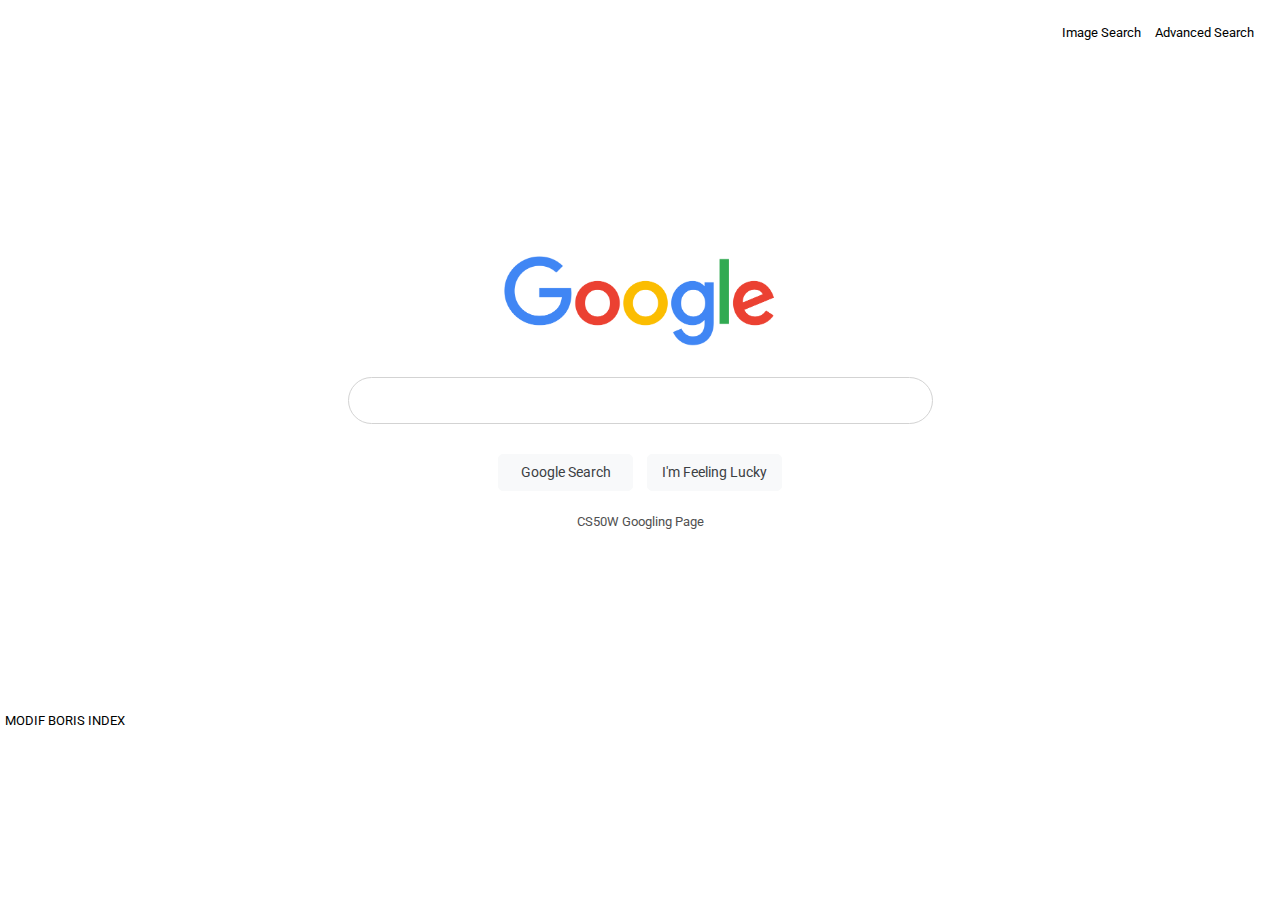
<file: AXEL_PROJET/index.html>
<!DOCTYPE html>
<html lang="en">
    <head>
        <title>Search</title>
        <meta name="viewport" content="width=device-width, initial-scale=1.0">
        <link rel="stylesheet" href="style.css">
        <!-- Applying google police font -->
        <link href="https://fonts.googleapis.com/css2?family=Roboto:wght@400;700&display=swap" rel="stylesheet">
    </head>
    <body>
        <div class="nav-bar">
            <div class="nav-container"></div>
            <div class="links">
                <a href="image.html">Image Search</a>
                <a href="advanced.html">Advanced Search</a>
            </div>
        </div>
        <div class="center">
        <div class="main">
            <div class="logo">
                <img src="images/google.png" alt="Google_logo">
            </div>
            <form action="https://google.com/search">
                <div class="input">
                    <input class="text-area" type="text" name="q">
                </div>
                <div class>
                    <input class="button" type="submit" value="Google Search">
                    <input class="button" type="submit" value="I'm Feeling Lucky" name="btnI">
                </div>
            </form>
            <p class="footer">CS50W Googling Page</p>
        </div>
        </div>
        <a href="../BORIS_MODIF/index.html">MODIF BORIS INDEX</a>
    </body>
</html>
</file>
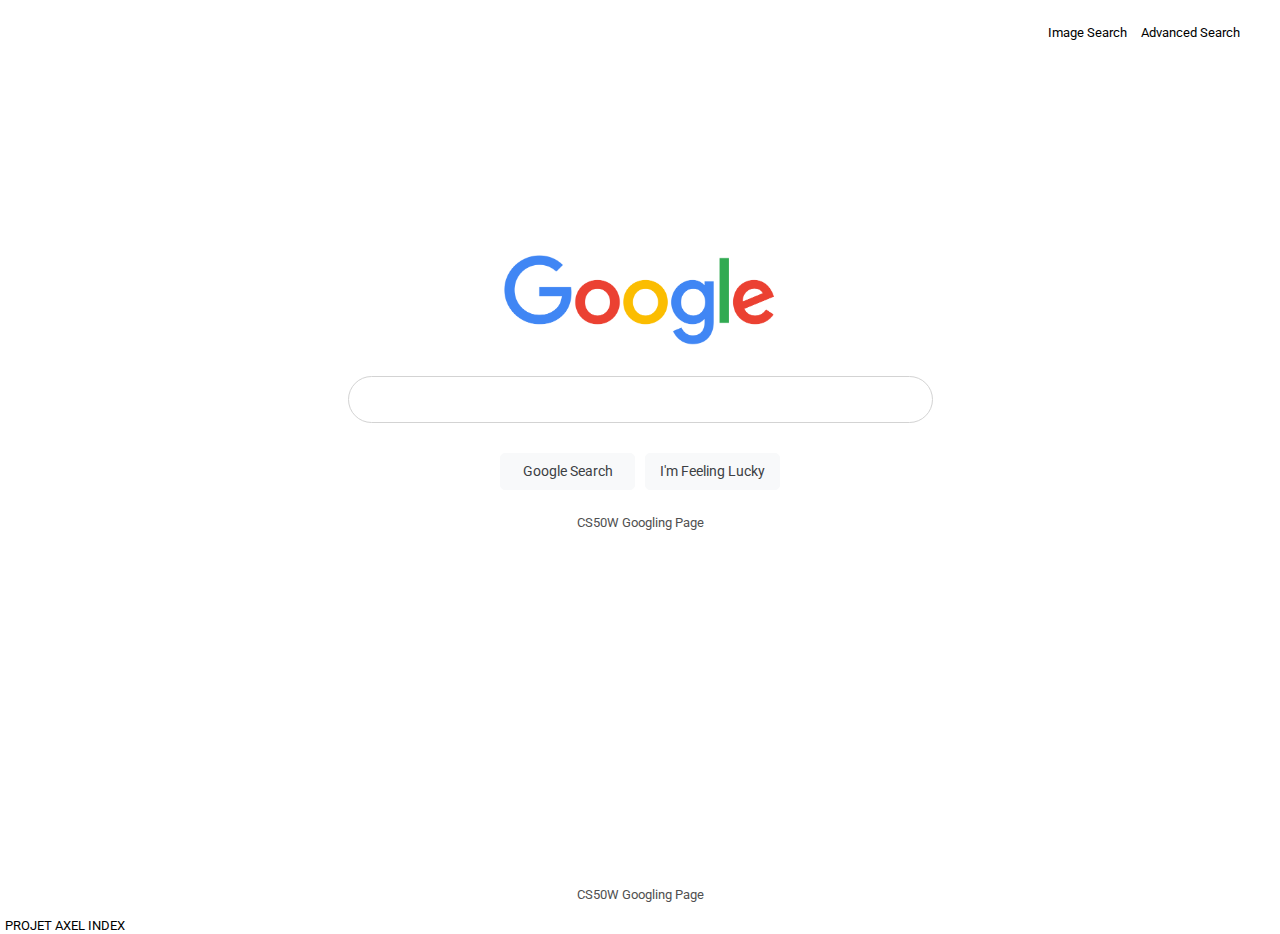
<file: BORIS_MODIF/index.html>
<!DOCTYPE html>
<html lang="en">
    <head>
        <title>Search</title>
        <meta name="viewport" content="width=device-width, initial-scale=1.0">
        <link rel="stylesheet" href="style.css">
        <!-- Applying google police font -->
        <link href="https://fonts.googleapis.com/css2?family=Roboto:wght@400;700&display=swap" rel="stylesheet">
    </head>

    <body>

        <nav>
            <div class="links">
                <a href="image.html">Image Search</a>
                <a href="advanced.html">Advanced Search</a>
            </div>
        </nav>

        <main>
            <div class="logo">
                <img src="images/google.png" alt="Google_logo">
            </div>
            <form action="https://google.com/search">
                <input class="text-area" type="text" name="q">
                <div class="submit-button">
                    <input class="button" type="submit" value="Google Search">
                    <input class="button" type="submit" value="I'm Feeling Lucky" name="btnI">
                </div>
            </form>
            <p class="footer">CS50W Googling Page</p>
        </main>

        <!-- footer a supprimer suivant ta maquette, 
        juste pour te montrer que si il s'agit d'un footer, 
        il est normalement situé en bas de ta structure (pas dans le main) -->
        <footer>
            <p>CS50W Googling Page</p>
        </footer>

        <a href="../AXEL_PROJET/index.html">PROJET AXEL INDEX</a>

    </body>
</html>
</file>
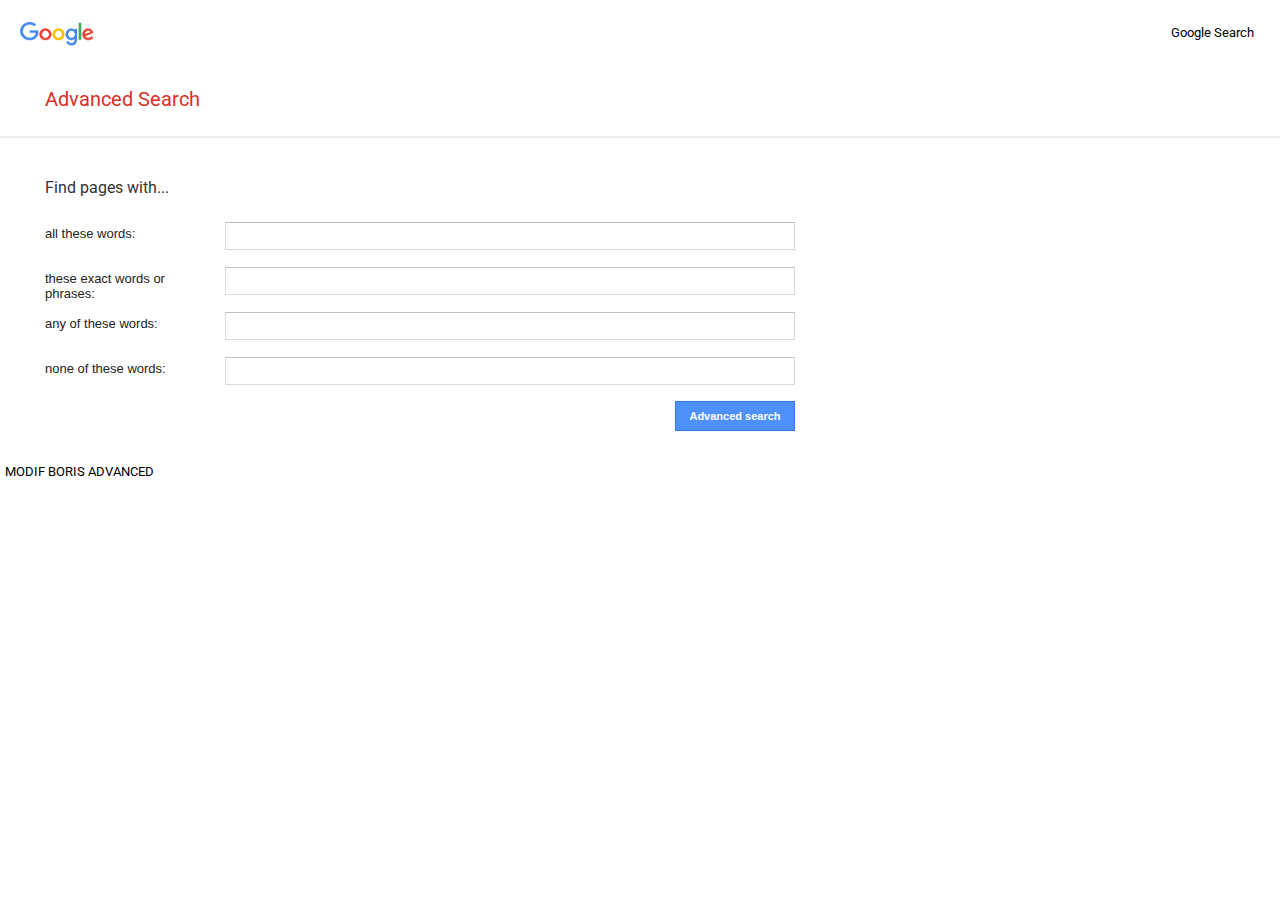
<file: AXEL_PROJET/advanced.html>
<!DOCTYPE html>
<html lang="en">
    <head>
        <title>Search</title>
        <meta name="viewport" content="width=device-width, initial-scale=1.0">
        <link rel="stylesheet" href="style.css">
        <!-- Applying google police font -->
        <link href="https://fonts.googleapis.com/css2?family=Roboto:wght@400;700&display=swap" rel="stylesheet">
    </head>
    <body>
        <div class="nav-bar">
            <div class="nav-container">
                <a href="index.html">
                <img class="logo_small" src="images/google.png" alt="google_small">
                </a>
            </div>
            <div class="links">
                <a href="index.html">Google Search</a>
            </div>
        </div>
        <div class="appbar">
            <p>Advanced Search</p>
        </div>
        <hr>
        <div class="form-container">
            <form action="https://google.com/search">
                <p class="form-title">Find pages with...</p>
                <div class="adv_inputs">
                    <label class="form-description" for="all_words">all these words: </label>
                    <input type="text" id="all_words" class="form-input" name="as_q">
                </div>
                <div class="adv_inputs">
                    <label class="form-description" for="exact">these exact words or phrases: </label>
                    <input type="text" id="exact" class="form-input" name="as_epq">
                </div>
                <div class="adv_inputs">
                    <label class="form-description" for="exact">any of these words: </label>
                    <input type="text" id="exact" class="form-input" name="as_oq">
                </div>
                <div class="adv_inputs">
                    <label class="form-description" for="exact">none of these words: </label>
                    <input type="text" id="exact" class="form-input" name="as_eq">
                </div>
                <div class="adv_inputs">
                    <button class="adv_button" type="submit">Advanced search</button>
                </div>
            </form>
        </div>

        <a href="../BORIS_MODIF/advanced.html">MODIF BORIS ADVANCED</a>
    </body>
</html>
</file>
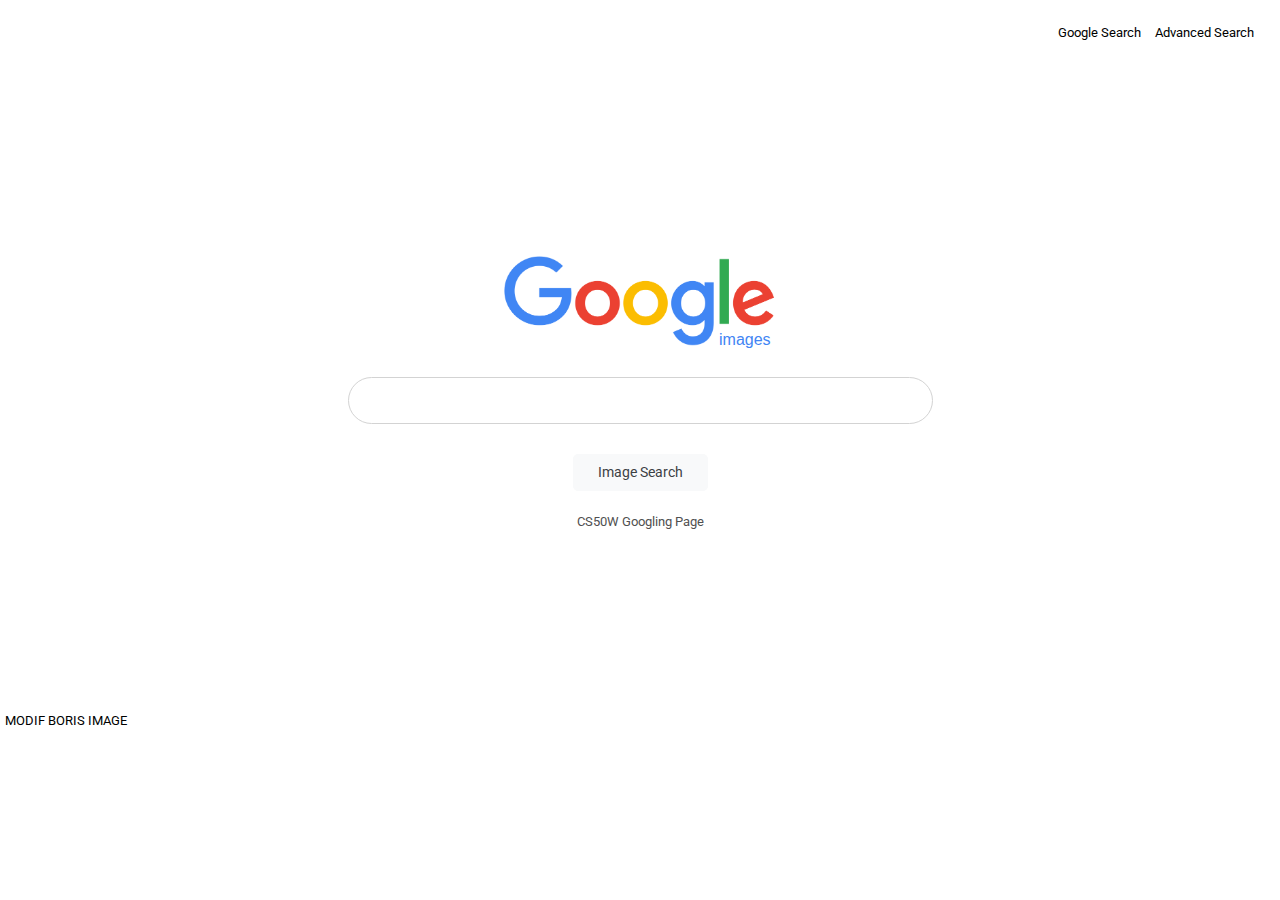
<file: AXEL_PROJET/image.html>
<!DOCTYPE html>
<html lang="en">
    <head>
        <title>Search</title>
        <meta name="viewport" content="width=device-width, initial-scale=1.0">
        <link rel="stylesheet" href="style.css">
        <!-- Applying google police font -->
        <link href="https://fonts.googleapis.com/css2?family=Roboto:wght@400;700&display=swap" rel="stylesheet">
    </head>
    <body>
        <div class="nav-bar">
            <div class="nav-container"></div>
            <div class="links">
                <a href="index.html">Google Search</a>
                <a href="advanced.html">Advanced Search</a>
            </div>
        </div>
        <div class="center">
        <div class="main">
            <div class="logo">
                <img src="images/google.png" alt="Google_logo">
                <span class="logo_complement">images</span>
            </div>
            <form action="https://google.com/search">
                <div class="input">
                    <input class="text-area" type="text" name="q">
                </div>
                <div class>
                    <!-- Adding hidden input for image search parameters -->
                    <input type="hidden" name="client" value="img">
                    <input type="hidden" name="udm" value="2">
                    <input class="button" type="submit" value="Image Search">
                </div>
            </form>
            <p class="footer">CS50W Googling Page</p>
        </div>
        </div>
        <a href="../BORIS_MODIF/image.html">MODIF BORIS IMAGE</a>
    </body>
</html>
</file>
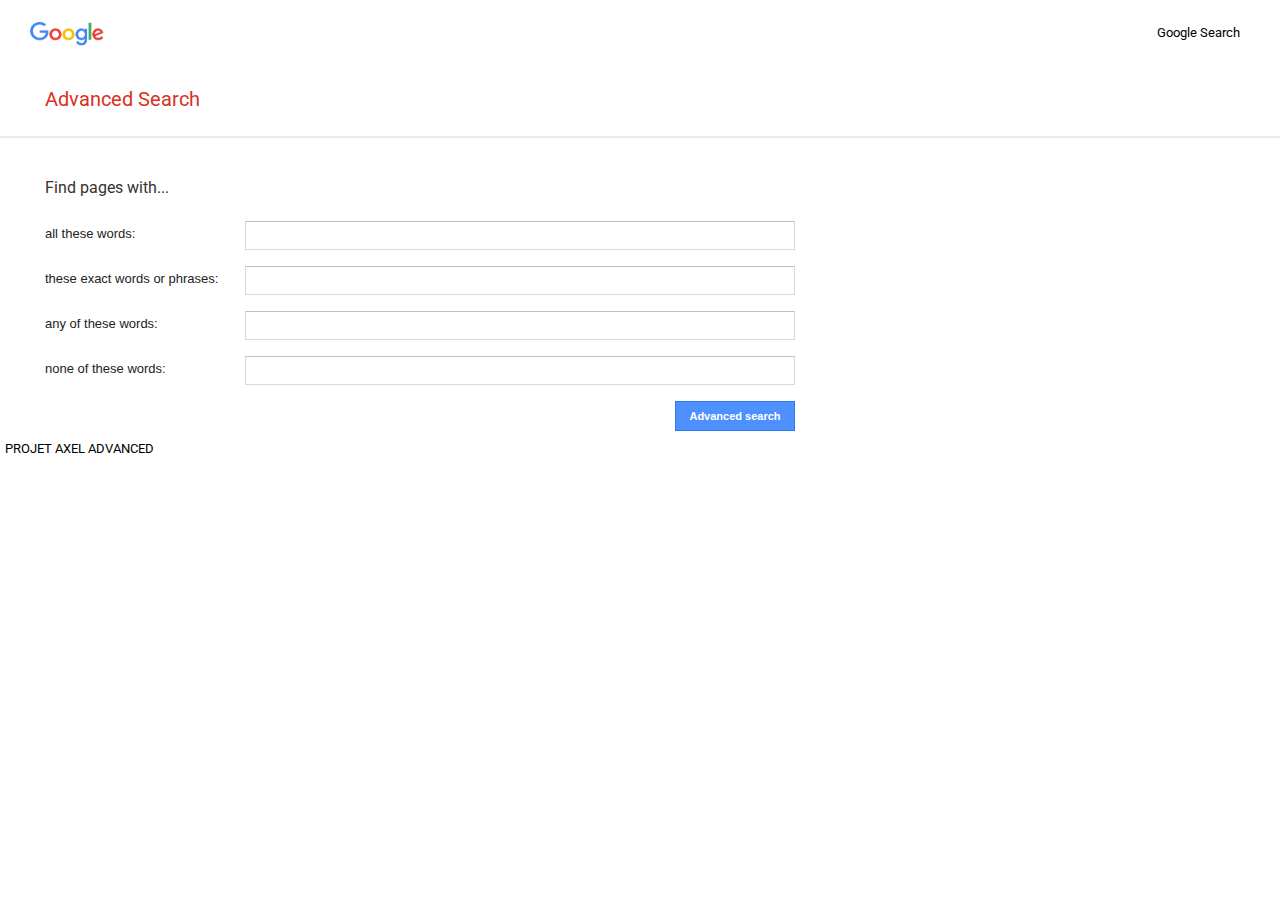
<file: BORIS_MODIF/advanced.html>
<!DOCTYPE html>
<html lang="en">
    <head>
        <title>Search</title>
        <meta name="viewport" content="width=device-width, initial-scale=1.0">
        <link rel="stylesheet" href="style.css">
        <!-- Applying google police font -->
        <link href="https://fonts.googleapis.com/css2?family=Roboto:wght@400;700&display=swap" rel="stylesheet">
    </head>

    <body>

        <nav>
            <div class="nav-container">
                <a href="index.html">
                <img class="logo_small" src="images/google.png" alt="google_small">
                </a>
            </div>
            <div class="links">
                <a href="index.html">Google Search</a>
            </div>
        </nav>

        <p class="appbar">Advanced Search</p>

        <hr>

        <!-- Note : probablement un oubli de ta part en copiant collant, mais on ne met jamais des id identiques, 
        aussi je te conseille d'utiliser W3C pour vérifier ton code au moins à chaque fois que t'as finit un projet,
        il te détecte facilement ce genre d'erreurs/d'oublis -->
        <div class="form-container">
            <form action="https://google.com/search">
                <p class="form-title">Find pages with...</p>
                <div class="adv_inputs">
                    <label class="form-description" for="all_words">all these words: </label>
                    <input type="text" id="all_words" class="form-input" name="as_q">
                </div>
                <div class="adv_inputs">
                    <label class="form-description" for="exact">these exact words or phrases: </label>
                    <input type="text" id="exact" class="form-input" name="as_epq">
                </div>
                <div class="adv_inputs">
                    <label class="form-description" for="any">any of these words: </label>
                    <input type="text" id="any" class="form-input" name="as_oq">
                </div>
                <div class="adv_inputs">
                    <label class="form-description" for="none">none of these words: </label>
                    <input type="text" id="none" class="form-input" name="as_eq">
                </div>
                <div class="adv_inputs">
                    <button class="adv_button" type="submit">Advanced search</button>
                </div>
            </form>
        </div>

        <a href="../AXEL_PROJET/advanced.html">PROJET AXEL ADVANCED</a>
    </body>
</html>
</file>
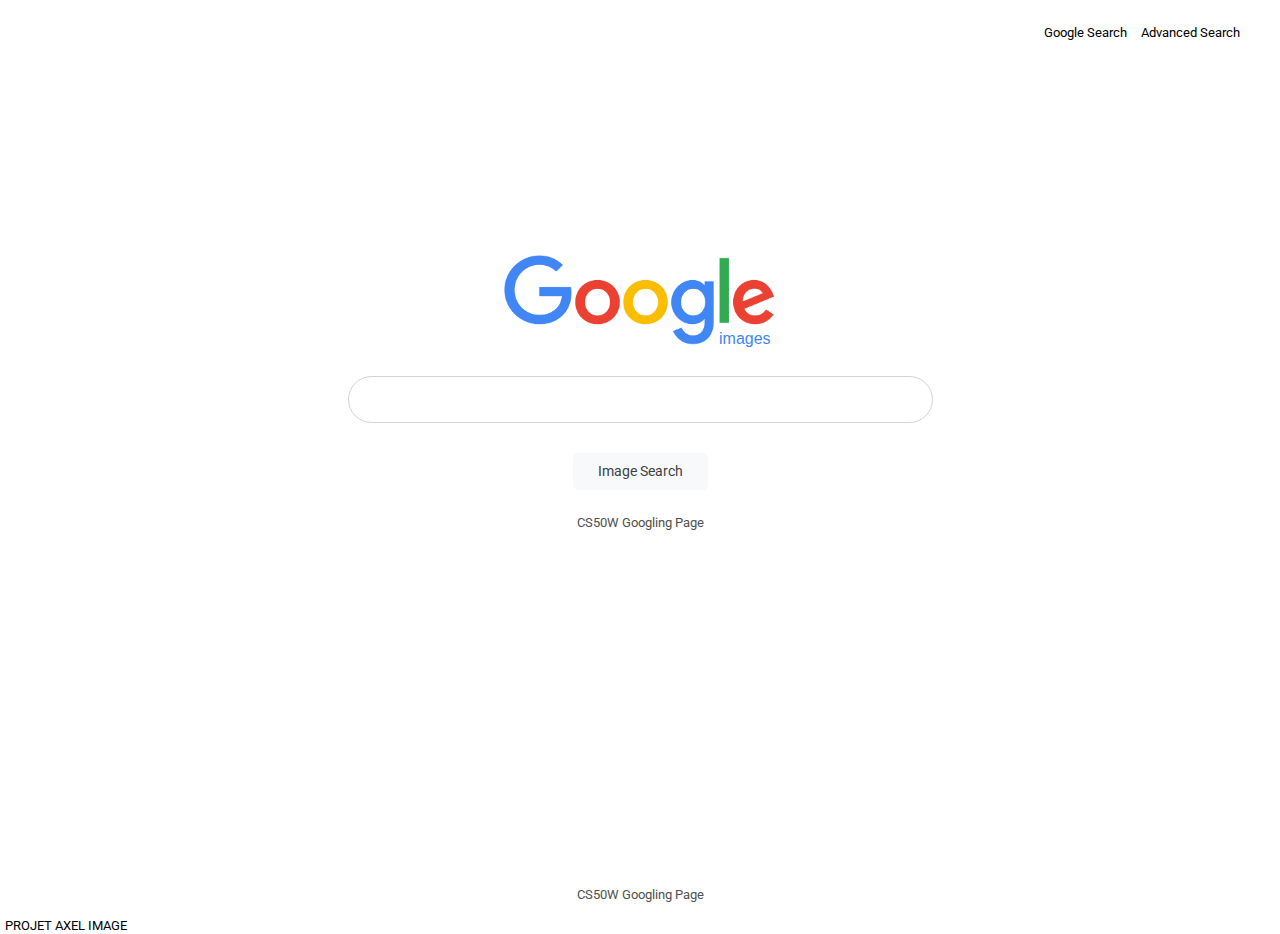
<file: BORIS_MODIF/image.html>
<!DOCTYPE html>
<html lang="en">
    <head>
        <title>Search</title>
        <meta name="viewport" content="width=device-width, initial-scale=1.0">
        <link rel="stylesheet" href="style.css">
        <!-- Applying google police font -->
        <link href="https://fonts.googleapis.com/css2?family=Roboto:wght@400;700&display=swap" rel="stylesheet">
    </head>

    <body>

        <nav>
            <div class="links">
                <a href="index.html">Google Search</a>
                <a href="advanced.html">Advanced Search</a>
            </div>
        </nav>

        <main>
            <div class="logo">
                <img src="images/google.png" alt="Google_logo">
                <span class="logo_complement">images</span>
            </div>
            <form action="https://google.com/search">
                <div class="input">
                    <input class="text-area" type="text" name="q">
                </div>
                <div class="submit-button">
                    <!-- Adding hidden input for image search parameters -->
                    <input type="hidden" name="client" value="img">
                    <input type="hidden" name="udm" value="2">
                    <input class="button" type="submit" value="Image Search">
                </div>
            </form>
            <p class="footer">CS50W Googling Page</p>
        </main>

        <!-- footer a supprimer suivant ta maquette, 
        juste pour te montrer que si il s'agit d'un footer, 
        il est normalement situé en bas de ta structure (pas dans le main) -->
        <footer>
            <p>CS50W Googling Page</p>
        </footer>

        <a href="../AXEL_PROJET/image.html">PROJET AXEL IMAGE</a>

    </body>
</html>
</file>
<file: AXEL_PROJET/style.css>
body {
    font-family: 'Roboto', sans-serif;
    margin: 0;
}

.main {
    text-align: center;
    width: 100%;
} 

.center {
    display: flex;
    min-height: 250px;
    height: 72vh;
    align-items: center;
}

img {
    width: 272px;
}

.nav-bar {
    padding-top: 22px;
    padding-left: 15px;
    height: 40px;
}

.nav-container {
    display: inline-block;
    width: 50%;
    vertical-align: text-top;
}

.links {
    display: inline-block;
    width: 48%;
    text-align: right;
}

.logo {
    max-width: 400px;
    margin: 20px auto;
    padding: 5px 0px;
    position:relative;
}

.logo_small {
    width: 74px;
    height: 24px;
}

.input {
    margin: 20px 10px 30px 10px;
}

.text-area {
    height: 47px;
    padding: 0px 30px;
    border: 1px solid lightgray;
    border-radius: 30px;
    max-width: 585px;
    width: 100%;
    box-sizing: border-box;
    font-size: 1rem;
}

.text-area:hover, .text-area:focus {
    box-shadow: 0px 1px 5px rgba(0, 0, 0, 0.2);
    outline: none;
}

.button {
    margin: 0px 5px;
    height: 37px;
    width: 135px;
    border: 1px solid #f8f9fa;
    border-radius: 5px;
    background-color: #f8f9fa;
    font-family: 'Roboto', sans-serif;
    font-size: 0.9rem;
    color: #3c4043;
}

.button:hover {
    border: 1px solid lightgray;
    box-shadow: 0px 1px 1px rgba(0, 0, 0, 0.1);
}

.button:active {
    border: 1px solid #139cfb;
}


a {
    margin: 0px 5px;
    text-decoration: none;
    color: black;
    font-size: 0.83rem;
}

a:hover {
    text-decoration: underline;
}

form {
    margin-bottom: 23px;
}

.footer {
    font-size: 0.8rem;
    color: #505050;
}

.logo_complement {
    position: absolute;
    color: #4285f4;
    font: 16px/16px Arial, sans-serif;
    top: 81px;
    left: 279px
}

.appbar {
    box-sizing:border-box;
    display: block;
    margin: 25px 35px;
}

.appbar > p {
    color: #d93025;
    font-size: 20px;
    margin-left: 10px;
}

hr {
    border: 1px solid #ebebeb;
    width: 100%;
}

.form-container {
    margin: 40px 2% 0 45px;
}

.form-title {
    font-size: 16px;
    color: #333;
    width: 16%;
    min-width: 167px;   
}

.form-description {
    box-sizing: border-box;
    display: inline-block;
    width: 180px;
    min-width: 180px;
    height: 20px;
    font-family: Arial, sans-serif;
    font-size: 13px;
    color: #222;
    padding-right: 20px;
    text-align: left;
}

.form-input {
    box-sizing: border-box;
    display: inline-block;
    min-width: 200px;
    width: 100%;
    height: 28px;
    border: 1px solid #d9d9d9;
    border-top: 1px solid #c0c0c0;
    font-size: 13px;
    padding: 1px 8px;
}

.form-input:focus {
    border: 1px solid #139cfb;
    outline: none;
}

.adv_inputs {
    display: flex;
    max-width: 750px;
    height: 45px;
    align-items: center;
    padding-right: 10px;
}

.adv_button {
    margin-left: auto;
    height: 30px;
    min-width: 120px;
    background-color: #4d90fe;
    border: 1px solid #3079ed;
    color: #fff;
    font-size: 11px;
    font-weight: bold;
}

.adv_button:hover {
    background-color: #3079ed;
    border: 1px solid #3364ff;
}

.adv_button:active {
    box-shadow: inset 0 5px 8px rgba(0, 0, 0, 0.2);
}
</file>
<file: BORIS_MODIF/style.css>
/******************
      GENERAL
*******************/

body {
    font-family: 'Roboto', sans-serif;
    margin: 0;
    padding: 0;
    box-sizing: border-box;
}

img {
    width: 272px;
}

a {
    margin: 0px 5px;
    text-decoration: none;
    color: black;
    font-size: 0.83rem;
}

a:hover {
    text-decoration: underline;
}

/******************
        NAV
*******************/

nav {
    display: grid;
    grid-template-rows: 0;
    padding: 22px 35px 0 25px;
    height: 40px;
}

.nav-container {
    vertical-align: text-top;
}

.logo_small {
    width: 74px;
    height: 24px;
}

.links {
    text-align: right;
}

/******************
        MAIN
*******************/

main {
    display: flex;
    min-height: 250px;
    height: 72vh;
    flex-direction: column;
    align-items: center;
    justify-content: center;
}

.logo {
    max-width: 400px;
    margin: 20px auto;
    padding: 5px 0px;
    position:relative;
}

.logo_complement {
    position: absolute;
    color: #4285f4;
    font: 16px/16px Arial, sans-serif;
    top: 81px;
    left: 215px
}

main form {
    text-align: center;
    height: 114px;
    width: 90%;
}

.text-area {
    box-sizing: border-box;
    height: 47px;
    padding: 0px 30px;
    border: 1px solid lightgray;
    border-radius: 30px;
    max-width: 585px;
    width: 100%;
    font-size: 1rem;
}

.text-area:hover, .text-area:focus {
    box-shadow: 0px 1px 5px rgba(0, 0, 0, 0.2);
    outline: none;
}

.submit-button {
    display: flex;
    justify-content: center;
    margin-top: 30px;
}

.button {
    margin: 0px 5px;
    height: 37px;
    width: 135px;
    border: 1px solid #f8f9fa;
    border-radius: 5px;
    background-color: #f8f9fa;
    font-family: 'Roboto', sans-serif;
    font-size: 0.9rem;
    color: #3c4043;
}

.button:hover {
    border: 1px solid lightgray;
    box-shadow: 0px 1px 1px rgba(0, 0, 0, 0.1);
}

.button:active {
    border: 1px solid #139cfb;
}

/******************
       FOOTER
*******************/

.footer {
    font-size: 0.8rem;
    color: #505050;
    margin-top: 25px;
}

footer {
    display: flex;
    justify-content: center;
    align-items: end;
    margin-top: 25px;
    height: 20vh;
    font-size: 0.8rem;
    color: #505050;
}

/******************
  ADVANCED SEARCH
*******************/

.appbar {
    display: block;
    margin: 25px 45px;
    color: #d93025;
    font-size: 20px;
}

hr {
    border: 1px solid #ebebeb;
    /*suppression de ton width car il ne sert à rien et en plus empêche la responsivité
    dès que tu vois une barre scroll horizontal, tu n'es plus en responsive*/
}

.form-container {
    margin: 40px 2% 0 45px;
}

.form-title {
    font-size: 16px;
    color: #333;
    min-width: 167px;   
}

.form-description {
    display: inline-block;
    width: 180px;
    min-width: 180px;
    height: 20px;
    font-family: Arial, sans-serif;
    font-size: 13px;
    color: #222;
    padding-right: 20px;
    text-align: left;
}

.form-input {
    display: inline-block;
    width: 100%;
    height: 25px;
    border: 1px solid #d9d9d9;
    border-top: 1px solid #c0c0c0;
    font-size: 13px;
    padding: 1px 8px;
}

.form-input:focus {
    border: 1px solid #139cfb;
    outline: none;
}

.adv_inputs {
    display: flex;
    max-width: 750px;
    height: 45px;
    align-items: center;
    padding-right: 10px;
}

.adv_button {
    margin-left: auto;
    height: 30px;
    min-width: 120px;
    background-color: #4d90fe;
    border: 1px solid #3079ed;
    color: #fff;
    font-size: 11px;
    font-weight: bold;
}

.adv_button:hover {
    background-color: #3079ed;
    border: 1px solid #3364ff;
}

.adv_button:active {
    box-shadow: inset 0 5px 8px rgba(0, 0, 0, 0.2);
}

@media (max-width: 850px) {
    .text-area {
        padding: 0 50px;
    }
    .adv_inputs {
        display: flex;
        flex-direction: column;
        align-items: start;
        height: 65px;
        padding-right: 50px;
    }
}
</file>
